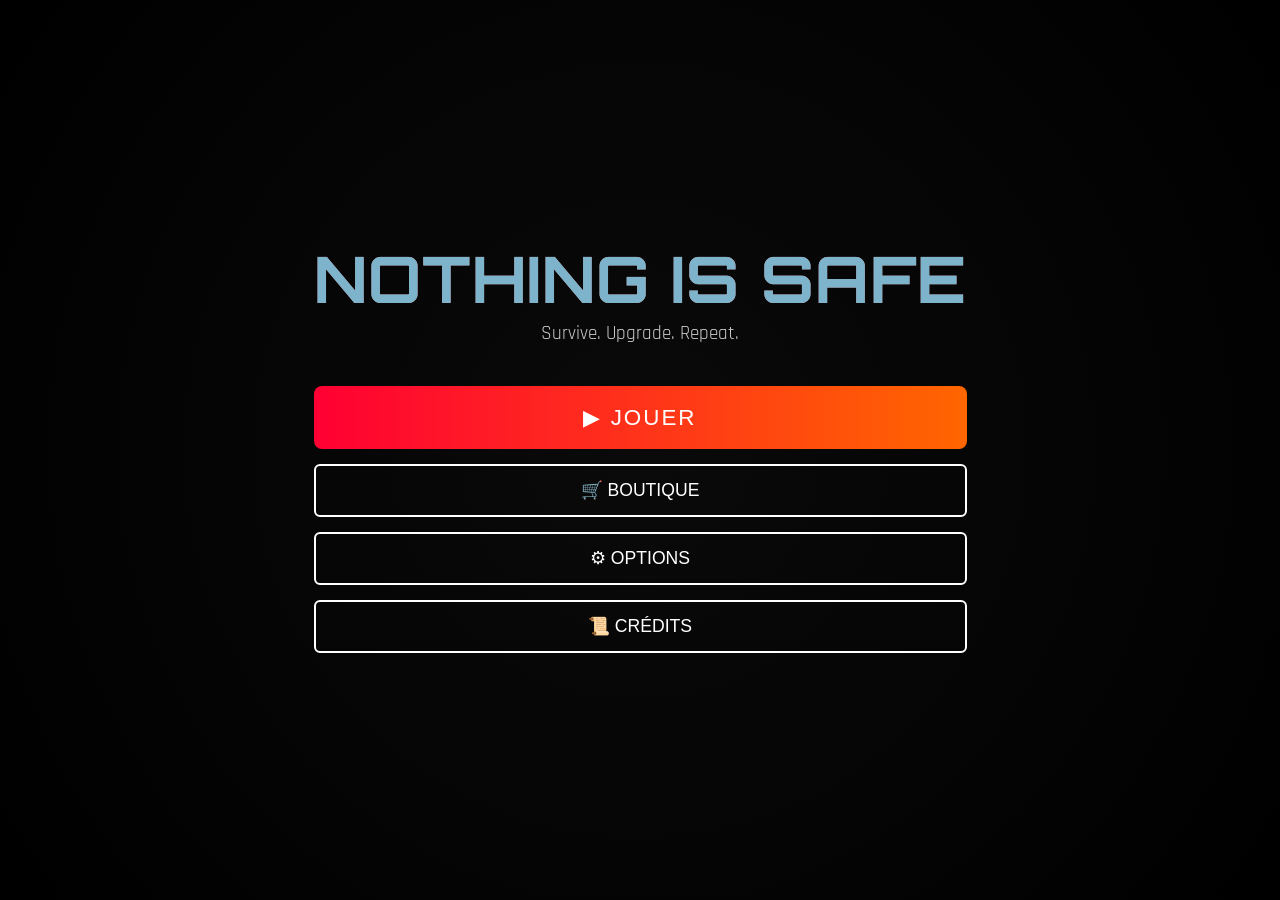
<file: index.html>
<!DOCTYPE html>
<html lang="fr">
<head>
  <meta charset="UTF-8">
  <meta name="viewport" content="width=device-width, initial-scale=1.0">
  <title>Nothing is Safe – Accueil</title>

  <!-- Style principal -->
  <link rel="stylesheet" href="style.css">

  <!-- Polices futuristes -->
  <link href="https://fonts.googleapis.com/css2?family=Orbitron:wght@400;700&family=Rajdhani:wght@300;500&display=swap" rel="stylesheet">
</head>

<body class="home">

  <!-- Fond animé -->
  <div class="background-anim"></div>

  <!-- Contenu principal -->
  <div class="home-container">

    <!-- Titre glitch -->
    <h1 class="glitch" data-text="NOTHING IS SAFE">NOTHING IS SAFE</h1>
    <p class="subtitle">Survive. Upgrade. Repeat.</p>

    <!-- Menu -->
    <div class="menu-buttons">

      <!-- Lancer le jeu -->
      <button onclick="location.href='game.html'" class="btn-main">
        ▶ JOUER
      </button>

      <!-- Boutique -->
      <button onclick="location.href='shop.html'" class="btn-secondary">
        🛒 BOUTIQUE
      </button>

      <!-- Options -->
      <button onclick="location.href='options.html'" class="btn-secondary">
        ⚙ OPTIONS
      </button>

      <!-- Crédits -->
      <button onclick="location.href='credits.html'" class="btn-secondary">
        📜 CRÉDITS
      </button>

    </div>
  </div>

</body>
</html>
</file>
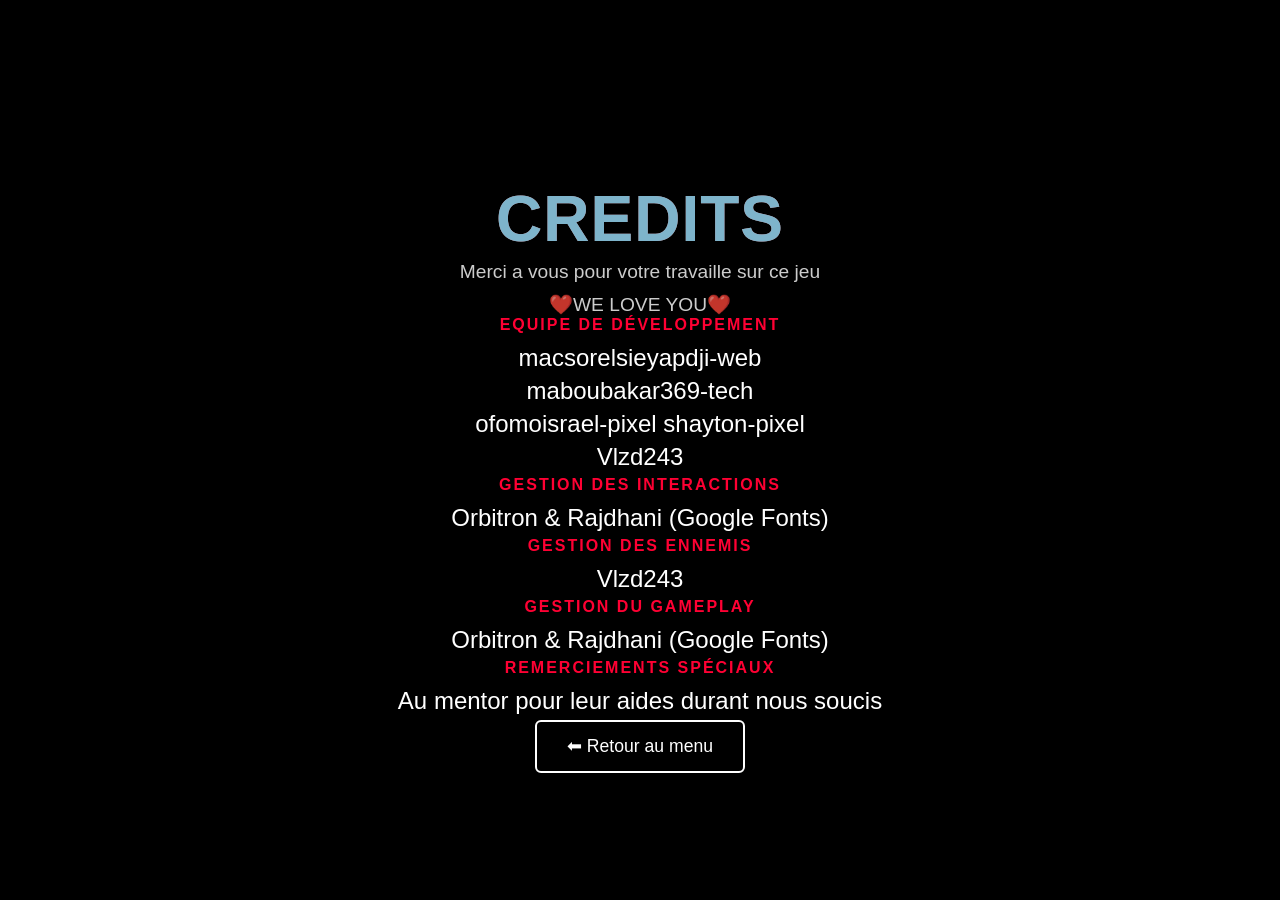
<file: credit.html>
<!DOCTYPE html>
<html lang="fr">
<head>
    <meta charset="UTF-8">
    <meta name="viewport" content="width=device-width, initial-scale=1.0">
    <title>Credits</title>
    <link rel="stylesheet" href="style.css">
</head>

<body class="home">

    <div class="credits-header"></div>
        <h1 class="glitch" data-text="CREDITS">CREDITS</h1>
        <p class="subtitle">Merci a vous pour votre travaille sur ce jeu</p>
        <p class="subtitle">❤️WE LOVE YOU❤️</p>
    </div>
    <div class="credits-list">
        <div class="credits-container">
            <div class="credit-section">
                <h3>Equipe de développement</h3>
                <p>macsorelsieyapdji-web</p>
                <p>maboubakar369-tech</p>
                <p>ofomoisrael-pixel shayton-pixel</p>
                <p>Vlzd243</p>
            </div>

            <div class="credit-section">
                <h3>Gestion des interactions</h3>
                <p>Orbitron & Rajdhani (Google Fonts)</p>
            </div>

            <div class="credit-section">
                <h3>Gestion des ennemis</h3>
                <p>Vlzd243</p>
            </div>

            <div class="credit-section">
                <h3>Gestion du gameplay</h3>
                <p>Orbitron & Rajdhani (Google Fonts)</p>
            </div>

            <div class="credit-section">
                <h3>Remerciements Spéciaux</h3>
                <p>Au mentor pour leur aides durant nous soucis</p>
            </div>
        </div>    
    </div>

    <button class="btn-secondary" onclick="location.href='index.html'">
        ⬅ Retour au menu
      </button>
</body>
</html>
</file>
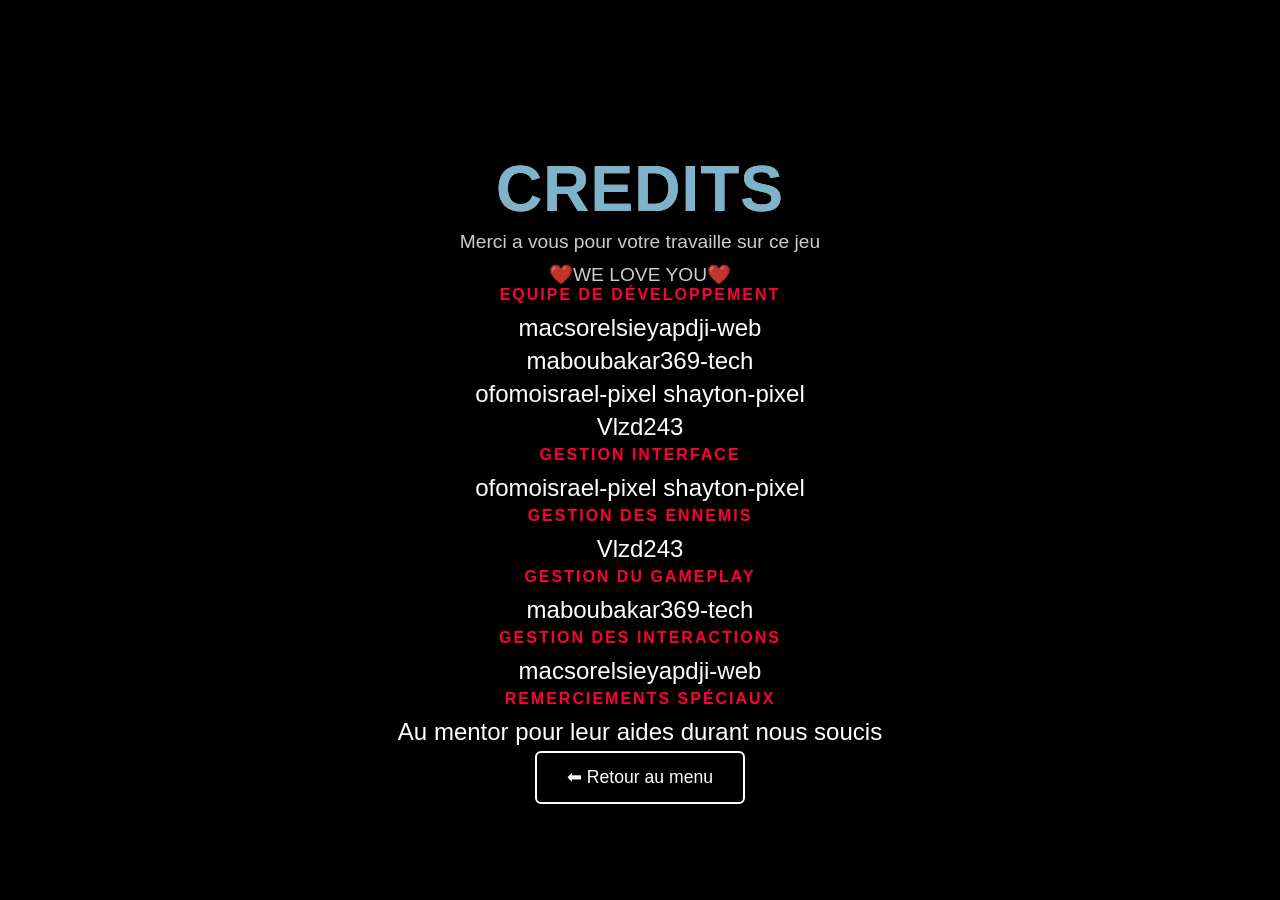
<file: credits.html>
<!DOCTYPE html>
<html lang="fr">
<head>
    <meta charset="UTF-8">
    <meta name="viewport" content="width=device-width, initial-scale=1.0">
    <title>Credits</title>
    <link rel="stylesheet" href="style.css">
</head>

<body class="home">

    <div class="credits-header"></div>
        <h1 class="glitch" data-text="CREDITS">CREDITS</h1>
        <p class="subtitle">Merci a vous pour votre travaille sur ce jeu</p>
        <p class="subtitle">❤️WE LOVE YOU❤️</p>
    </div>
    <div class="credits-list">
        <div class="credits-container">
            <div class="credit-section">
                <h3>Equipe de développement</h3>
                <p>macsorelsieyapdji-web</p>
                <p>maboubakar369-tech</p>
                <p>ofomoisrael-pixel shayton-pixel</p>
                <p>Vlzd243</p>
            </div>

            <div class="credit-section">
                <h3>Gestion interface</h3>
                <p>ofomoisrael-pixel shayton-pixel</p>
            </div>

            <div class="credit-section">
                <h3>Gestion des ennemis</h3>
                <p>Vlzd243</p>
            </div>

            <div class="credit-section">
                <h3>Gestion du gameplay</h3>
                <p>maboubakar369-tech</p>
            </div>

            <div class="credit-section">
                <h3>Gestion des interactions</h3>
                <p>macsorelsieyapdji-web</p>
            </div>

            <div class="credit-section">
                <h3>Remerciements Spéciaux</h3>
                <p>Au mentor pour leur aides durant nous soucis</p>
            </div>
        </div>    
    </div>

    <button class="btn-secondary" onclick="location.href='index.html'">
        ⬅ Retour au menu
      </button>
</body>
</html>
</file>
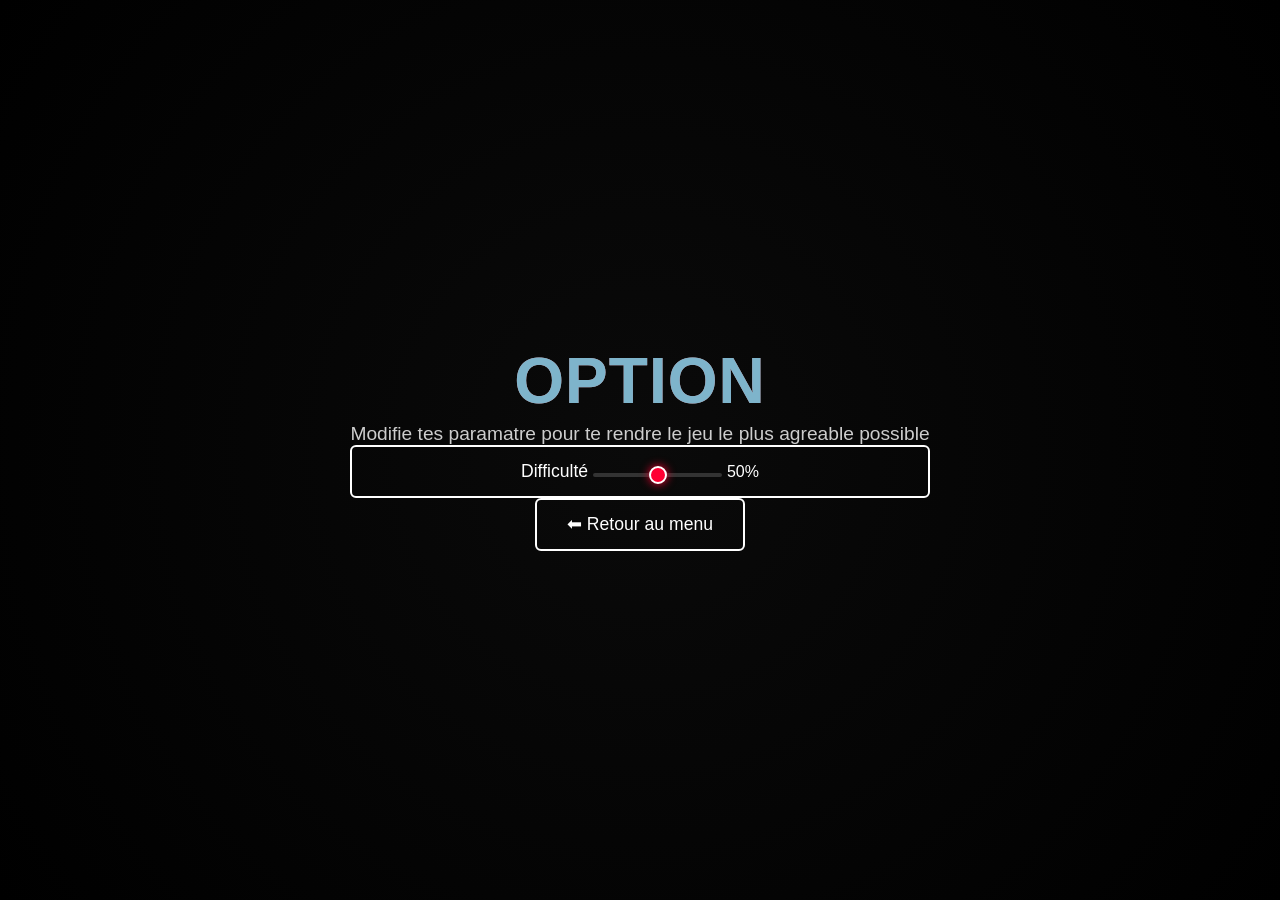
<file: option.html>
<!DOCTYPE html>
<html lang="fr">
<head>
    <meta charset="UTF-8">
    <meta name="viewport" content="width=device-width, initial-scale=1.0">
    <title>Option</title>
    <link rel="stylesheet" href="style.css">
</head>

<body class="home">
    <div class="background-anim"></div>
    <div class="home-container">
    <h1 class="glitch" data-text="OPTION">OPTION</h1>
    <p class="subtitle">Modifie tes paramatre pour te rendre le jeu le plus agreable possible</p>
    
    <!--Curseur de réglage de la difficulté-->
    <div class="btn-secondary">
        <label for="difficulte">Difficulté</label>
        <input type="range" id="difficulte" name="difficulte" min="0" max="100" value="50" class="custom-slider">
        <span id="volume-value">50%</span>
    </div>

    <!--bouton de retour au menu principal-->
    <button class="btn-secondary" onclick="location.href='index.html'">
        ⬅ Retour au menu
      </button>
</body>
</html>
</file>
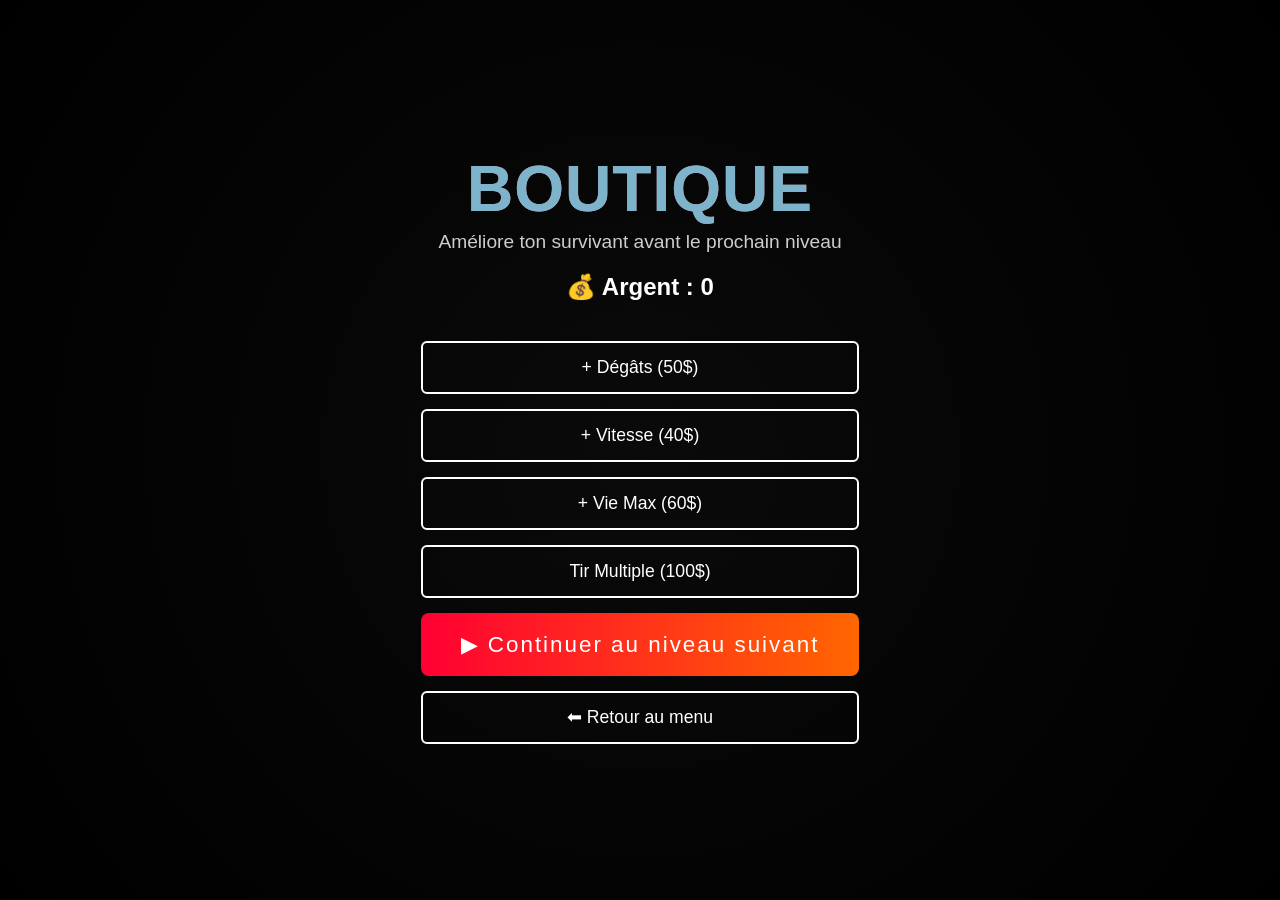
<file: shop.html>
<!DOCTYPE html>
<html lang="fr">
<head>
  <meta charset="UTF-8">
  <meta name="viewport" content="width=device-width, initial-scale=1.0">
  <title>Boutique – Nothing is Safe</title>
  <link rel="stylesheet" href="style.css">
</head>

<body class="home">

  <div class="background-anim"></div>

  <div class="home-container">
    <h1 class="glitch" data-text="BOUTIQUE">BOUTIQUE</h1>
    <p class="subtitle">Améliore ton survivant avant le prochain niveau</p>

    <h2 style="margin-top:20px;">💰 Argent : <span id="moneyDisplay">0</span></h2>

    <div class="menu-buttons">

      <button class="btn-secondary" onclick="buy('damage')">
        + Dégâts (50$)
      </button>

      <button class="btn-secondary" onclick="buy('speed')">
        + Vitesse (40$)
      </button>

      <button class="btn-secondary" onclick="buy('health')">
        + Vie Max (60$)
      </button>

      <button class="btn-secondary" onclick="buy('multishot')">
        Tir Multiple (100$)
      </button>

      <button class="btn-main" onclick="startNextLevel()">
        ▶ Continuer au niveau suivant
      </button>

      <button class="btn-secondary" onclick="location.href='index.html'">
        ⬅ Retour au menu
      </button>

    </div>
  </div>

  <script src="js/shop.js"></script>
</body>
</html>
</file>
<file: style.css>
/* RESET */
* {
  margin: 0;
  padding: 0;
  box-sizing: border-box;
}

body {
  font-family: 'Rajdhani', sans-serif;
  background: #000;
  color: #fff;
  overflow: hidden;
}

/* PAGE D’ACCUEIL */
.home {
  display: flex;
  justify-content: center;
  align-items: center;
  height: 100vh;
}

.background-anim {
  position: fixed;
  inset: 0;
  background: radial-gradient(circle, #0a0a0a, #000);
  animation: pulse 6s infinite alternate;
  z-index: -1;
}

@keyframes pulse {
  0% { filter: brightness(0.8); }
  100% { filter: brightness(1.2); }
}

.home-container {
  text-align: center;
  animation: fadeIn 1.2s ease-out;
}

/* GLITCH FIX COMPLET */
.glitch {
  font-family: 'Orbitron', sans-serif;
  font-size: 4rem;
  color: #fff;
  position: relative;
  text-transform: uppercase;
  letter-spacing: 1px;
  line-height: 1;              /* FIX ALIGNEMENT */
  display: inline-block;       /* FIX ALIGNEMENT */
}

/* Copies glitch */
.glitch::before,
.glitch::after {
  content: attr(data-text);
  position: absolute;
  top: 0;
  left: 0;
  width: 100%;
  opacity: 0.5;
  pointer-events: none;
}

/* Rouge */
.glitch::before {
  color: #ff0033;
  animation: glitch 1s infinite;
}

/* Cyan */
.glitch::after {
  color: #00eaff;
  animation: glitch 1s infinite reverse;
}

/* Animation glitch */
@keyframes glitch {
  0% { transform: translate(0, 0); }
  20% { transform: translate(1px, -1px); }
  40% { transform: translate(-1px, 1px); }
  60% { transform: translate(1px, 0); }
  80% { transform: translate(-1px, 0); }
  100% { transform: translate(0, 0); }
}

.subtitle {
  font-size: 1.2rem;
  margin-top: 10px;
  opacity: 0.8;
}

.menu-buttons {
  margin-top: 40px;
  display: flex;
  flex-direction: column;
  gap: 15px;
}

.btn-main {
  background: linear-gradient(90deg, #ff0033, #ff6600);
  border: none;
  padding: 18px 40px;
  font-size: 1.4rem;
  color: #fff;
  cursor: pointer;
  border-radius: 8px;
  letter-spacing: 2px;
  transition: 0.2s;
}

.btn-main:hover {
  transform: scale(1.05);
  box-shadow: 0 0 20px #ff0033;
}

.btn-secondary {
  background: transparent;
  border: 2px solid #fff;
  padding: 14px 30px;
  font-size: 1.1rem;
  color: #fff;
  cursor: pointer;
  border-radius: 6px;
  transition: 0.2s;
}

.btn-secondary:hover {
  background: #ffffff22;
  transform: scale(1.05);
}

/* CANVAS DU JEU */
.game canvas {
  display: block;
  margin: 0 auto;
  background: transparent;
  border: 2px solid #222;
  box-shadow: 0 0 20px #000;
}

/* ANIMATIONS */
@keyframes fadeIn {
  from { opacity: 0; transform: translateY(20px); }
  to { opacity: 1; transform: translateY(0); }
}

/* --- CONTENEUR PRINCIPAL DES OPTIONS --- */
.option-screen {
  display: flex;
  flex-direction: column;
  align-items: center;
  padding: 40px;
  animation: fadeIn 0.8s ease-out;
}

/* --- NAVIGATION (BOUTONS AUDIO, VIDEO, JEU) --- */
.option-menu {
  display: flex;
  gap: 10px;
  margin-bottom: 30px;
}

.tab-btn {
  background: transparent;
  border: 1px solid #444;
  color: #888;
  padding: 10px 25px;
  font-family: 'Rajdhani', sans-serif;
  font-size: 1.1rem;
  text-transform: uppercase;
  cursor: pointer;
  border-radius: 4px;
  transition: 0.3s;
}

.tab-btn:hover {
  border-color: #fff;
  color: #fff;
}

.tab-btn.active {
  background: #fff;
  color: #000;
  border-color: #fff;
  font-weight: bold;
  box-shadow: 0 0 15px rgba(255, 255, 255, 0.3);
}

/* --- SECTIONS DE CONTENU --- */
.tab-content {
  width: 100%;
  max-width: 600px;
  margin-top: 20px;
}

.tab-content h3 {
  font-family: 'Orbitron', sans-serif;
  font-size: 1.5rem;
  margin-bottom: 25px;
  text-align: center;
  color: #00eaff; /* Cyan pour les titres de sections */
  text-transform: uppercase;
}

/* --- ÉLÉMENTS D'OPTION (LABEL + CURSEUR) --- */
.option-item {
  margin-bottom: 25px;
}

.option-item label {
  display: block;
  font-size: 0.9rem;
  margin-bottom: 10px;
  letter-spacing: 1px;
  color: #bbb;
}

/* LE CADRE BLANC (Slider Box) */
.slider-box {
  display: flex;
  align-items: center;
  gap: 20px;
  border: 1px solid #ffffff; /* Le contour blanc comme le bouton retour */
  border-radius: 12px;
  padding: 12px 20px;
  background: rgba(255, 255, 255, 0.05);
}

/* --- LE CURSEUR (INPUT RANGE) --- */
.custom-slider {
  -webkit-appearance: none;
  flex-grow: 1; /* Prend toute la place libre */
  height: 4px;
  background: #333;
  outline: none;
  border-radius: 2px;
}

/* Le bouton du curseur (Pion) */
.custom-slider::-webkit-slider-thumb {
  -webkit-appearance: none;
  width: 18px;
  height: 18px;
  background: #ff0033; /* Rouge Glitch */
  border: 2px solid #fff;
  border-radius: 50%;
  cursor: pointer;
  box-shadow: 0 0 10px #ff0033;
}

/* Le chiffre du pourcentage */
#diff-value, #volume-value {
  font-family: 'Orbitron', sans-serif;
  font-size: 1rem;
  min-width: 50px;
  text-align: right;
}

/* --- BOUTON RETOUR (En bas) --- */
.btn-back-container {
  margin-top: 50px;
}

.home {
  display: flex;
  flex-direction: column;
  height: 100vh; /* Obligatoire : prend toute la hauteur de l'écran */
  overflow: hidden; /* Empêche le scroll de la page entière */
  margin: 0;
  padding: 0;
  background-color: #000;
}

/* --- 1. ZONE HAUTE (Fixe, pas de glitch de position) --- */
.credits-header {
  flex: 0 0 auto; /* Ne s'étire pas */
  text-align: center;
  padding: 30px 0;
  z-index: 10; /* Toujours au-dessus */
  position: relative;
  background-color: #000; /* Cache les crédits qui passent derrière */
}

/* --- 2. ZONE MILIEU (La fenêtre de défilement) --- */
.credits-main-container {
  flex: 1 1 auto; /* Prend tout l'espace central disponible */
  width: 100%;
  overflow: hidden; /* Cache ce qui dépasse */
  position: relative;
  
  /* Effet de fondu en haut et en bas (Néon Style) */
  mask-image: linear-gradient(to bottom, transparent, black 15%, black 85%, transparent);
  -webkit-mask-image: linear-gradient(to bottom, transparent, black 15%, black 85%, transparent);
}

/* LA LISTE QUI BOUGE (On enlève position: absolute) */
.credits-list {
  display: flex;
  flex-direction: column;
  gap: 50px; /* Espace entre les blocs */
  text-align: center;
  
  /* Animation propre */
  animation: scrollCredits 20s linear infinite; /* 20s = vitesse, à ajuster */
}

/* Animation simplifiée et robuste */
@keyframes scrollCredits {
  0%   { transform: translateY(80vh); } /* Démarre juste sous le header */
  100% { transform: translateY(-120%); } /* Monte jusqu'à disparaître complètement */
}

/* --- 3. ZONE BASSE (Fixe) --- */
.credits-footer {
  flex: 0 0 auto; /* Ne s'étire pas */
  text-align: center;
  padding: 20px 0 40px; /* Plus d'espace en bas */
  z-index: 10;
  position: relative;
  background-color: #000; /* Cache les crédits qui passent derrière */
}

/* --- AJUSTEMENTS STYLES --- */
.credits-header .glitch {
  margin-bottom: 10px;
}

.credits-header .subtitle {
  margin: 5px 0;
  opacity: 0.8;
}

.credit-section h3 {
  color: #ff0033; /* Rouge pour les titres de rôles */
  font-family: 'Orbitron', sans-serif;
  text-transform: uppercase;
  letter-spacing: 2px;
  font-size: 1rem;
  margin-bottom: 10px;
}

.credit-section p {
  color: #fff;
  font-family: 'Rajdhani', sans-serif;
  font-size: 1.5rem;
  margin: 5px 0;
}
</file>
